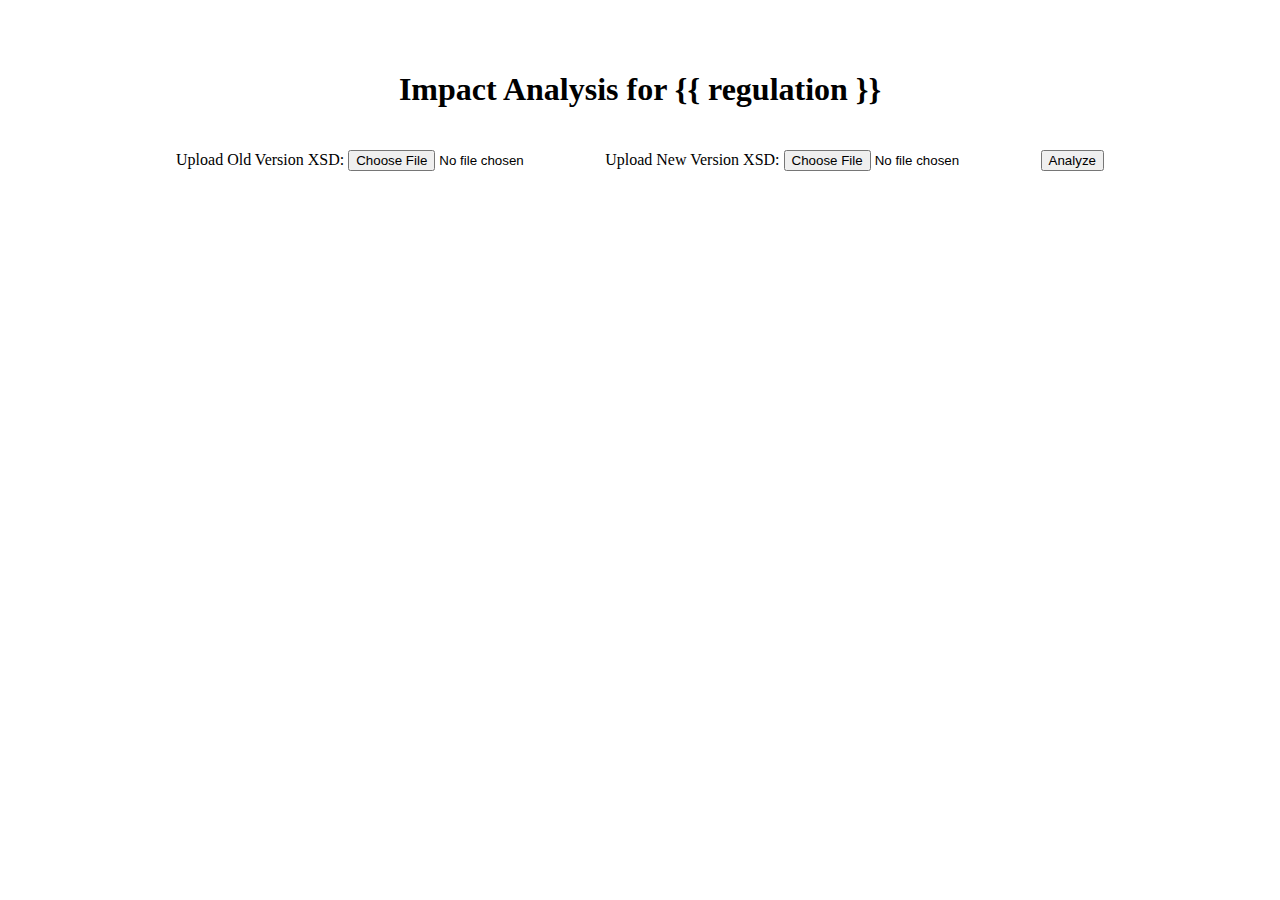
<file: templates/analysis.html>
<!DOCTYPE html>
<html>
<head>
    <title>Impact Analysis</title>
    <style>
        body {text-align: center; margin-top: 50px;}
        .container {display: flex; flex-direction: column; align-items: center;}
        input, button {margin-top: 20px;}
    </style>
</head>
<body>
    <div class="container">
        <h1>Impact Analysis for {{ regulation }}</h1>
        <form action="/analyze" method="post" enctype="multipart/form-data">
            <label for="old_file">Upload Old Version XSD:</label>
            <input type="file" name="old_file" id="old_file" required>
            <label for="new_file">Upload New Version XSD:</label>
            <input type="file" name="new_file" id="new_file" required>
            <button type="submit">Analyze</button>
        </form>
    </div>
</body>
</html>
</file>
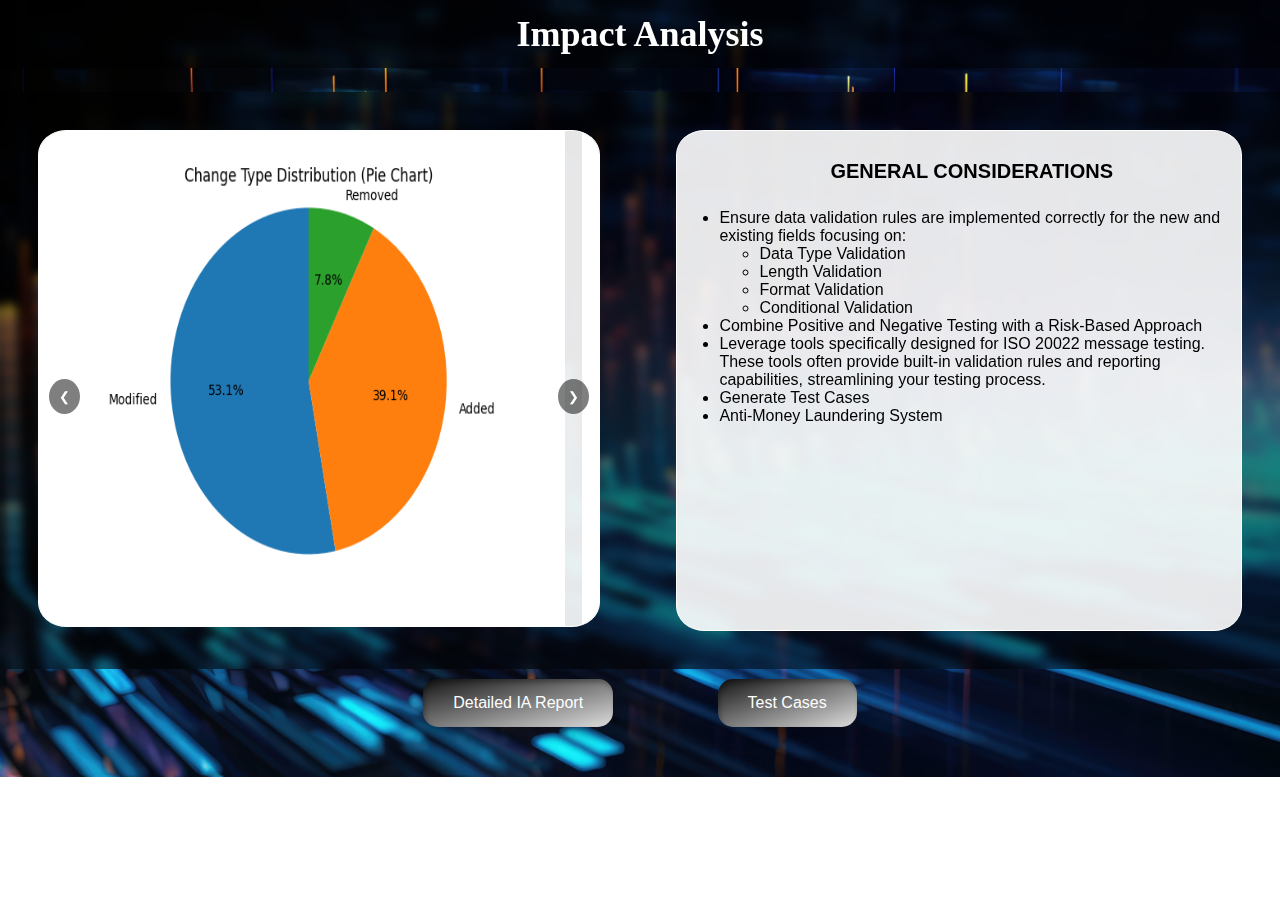
<file: templates/sepa.html>
<!DOCTYPE html>
<html lang="en">
<head>
    <meta charset="UTF-8">
    <meta name="viewport" content="width=device-width, initial-scale=1.0">
    <title>Impact Analysis</title>
    <link rel="stylesheet" href="../static/css/styles1.css">
</head>
<body>
    <div>
        <h1 class="Main-heading"> Impact Analysis</h1>
    </div>
    <div class="container">
        <div class="chart-section" id="chartSection">
                <div class="slider">
                    <div class="slide"><img src="../static/images/pie-chart.png" alt="Image 1"></div>
                    <div class="slide"><img src="../static/images/bar-chart.png" alt="Image 2"></div>
                </div>
                <button class="prev" onclick="prevSlide()">❮</button>
                <button class="next" onclick="nextSlide()">❯</button>
        </div>
        <div class="general-considerations">
            <h4 class="general">GENERAL CONSIDERATIONS</h4>
            <ul>
                <li>Ensure data validation rules are implemented correctly for the new and existing fields focusing on:
                    <ul>
                        <li>Data Type Validation</li>
                        <li>Length Validation</li>
                        <li>Format Validation</li>
                        <li>Conditional Validation</li>
                    </ul>
                </li>
                <li>Combine Positive and Negative Testing with a Risk-Based Approach</li>
                <li>Leverage tools specifically designed for ISO 20022 message testing. These tools often provide built-in validation rules and reporting capabilities, streamlining your testing process.</li>
                <li>Generate Test Cases</li>
                <li>Anti-Money Laundering System</li>
            </ul>
        </div>

    </div>

        <div class="button1">
            <!-- <a href="comparison_report.xlsx" download="Impact Analysis Report">
                <button id="iaReportBtn">IA Report</button>
            </a> -->
            
            <button id="iaReportBtn">Detailed IA Report</button>
            <button id="testCasesBtn">Test Cases</button>
        </div>
    <script src="../static/js/script2.js"></script>
    <script src="../static/js/script3.js"></script>
    <!-- <script src="script1.js"></script>  -->
</body>
</html>
</file>
<file: static/css/styles1.css>
body {
    box-sizing: border-box;
    margin: 0px;
    padding: 0px;
    font-family: Arial, sans-serif;
    font-family: Arial, sans-serif;
    background-image: url('../images/sepa_back1.jpg'); /* Replace 'background.jpg' with your image URL */
    background-size:cover;
    overflow-y: hidden;
    overflow-x:hidden;
    background-repeat: no-repeat;
}

.Main-heading{
    margin-top: 0%;
    padding:1%;
    font-size: 36px;
    text-align: center;
    color: #fff;
    animation: fadeIn 1s ease;
    background: rgba(0, 0, 0, 0.5);
    backdrop-filter: blur(5px);
    font-family: "Times New Roman", Times, serif;
}

.container{
    display:flex;
    background: rgba(0, 0, 0, 0.5);
    backdrop-filter: blur(5px);
}

#chartSection {
    width: 50%;
    height: 55vh; /* Adjust as needed */
    background-color: rgba(255, 255, 255, 0.9);
    border: 1px solid #ffffff;
    border-radius:5%;
    overflow: hidden;
    margin:3%; /* Adjust the margin-top to 5% of viewport height */
    position: relative; /* Set the parent div to relative position */
}

.general-considerations{
    padding:2px;
    width: 50%;
    height: 55vh; /* Adjust as needed */
    background-color: rgba(255, 255, 255, 0.9);
    border: 1px solid #ffffff;
    border-radius:5%;
    overflow: hidden;
    margin:3%; /* Adjust the margin-top to 5% of viewport height */
    position: relative; /* Set the parent div to relative position */
}

.general{
    margin-left:27%;
    justify-content: center;
    font-size: 20px;
}

.slider-container {
    position: relative;
    
    width: 100%;
    height: 100%;
    overflow-x: hidden;
    overflow-y: hidden;
    border: 2px solid #ccc;
    border-radius: 10px;
    box-shadow: 0 4px 8px rgba(0, 0, 0, 0.1);
}
 
.slider {
    display: flex;
    flex-wrap: nowrap;
    width: 100%;
    height: 100%;
    transition: transform 0.5s ease-in-out;
}
 
.slide {
    min-width: 94%;
    height: 100%;
    padding-right: 3%;
}
 
.slide img {
    width: 100%;
    height:100%;
}
 
.prev, .next {
    position: absolute;
    top: 50%;
    /* transform: translateY(-50%); */
    background-color: rgba(0, 0, 0, 0.5);
    color: white;
    border: none;
    padding: 10px;
    cursor: pointer;
    border-radius: 50%;
}
 
.prev {
    left: 10px;
}
 
.next {
    right: 10px;
}

#iaReportBtn,
#testCasesBtn {
    margin: 50px;
    margin-top:10px;
    background-color: #555;
    color: white;
    padding: 15px 30px;
    font-size: 16px;
    border: none;
    cursor: pointer;
    border-radius: 15px;
    transition: background-color 0.3s ease, transform 0.3s ease;
    /* Additional styles */
    box-shadow: 0 8px 16px 0 rgba(0, 0, 0, 0.2), inset 2px 3px 5px rgba(0, 0, 0, 0.3);
    background-image: linear-gradient(to bottom right, #141414, #ddd);
}



.button1 {
    text-align: center;
}


#iaReportBtn:hover {
    background-color: #666;
    transform: scale(1.05); /* Slight scale-up effect on hover */
}

#testCasesBtn:hover {
    background-color: #666;
    transform: scale(1.05); /* Slight scale-up effect on hover */
}
</file>
